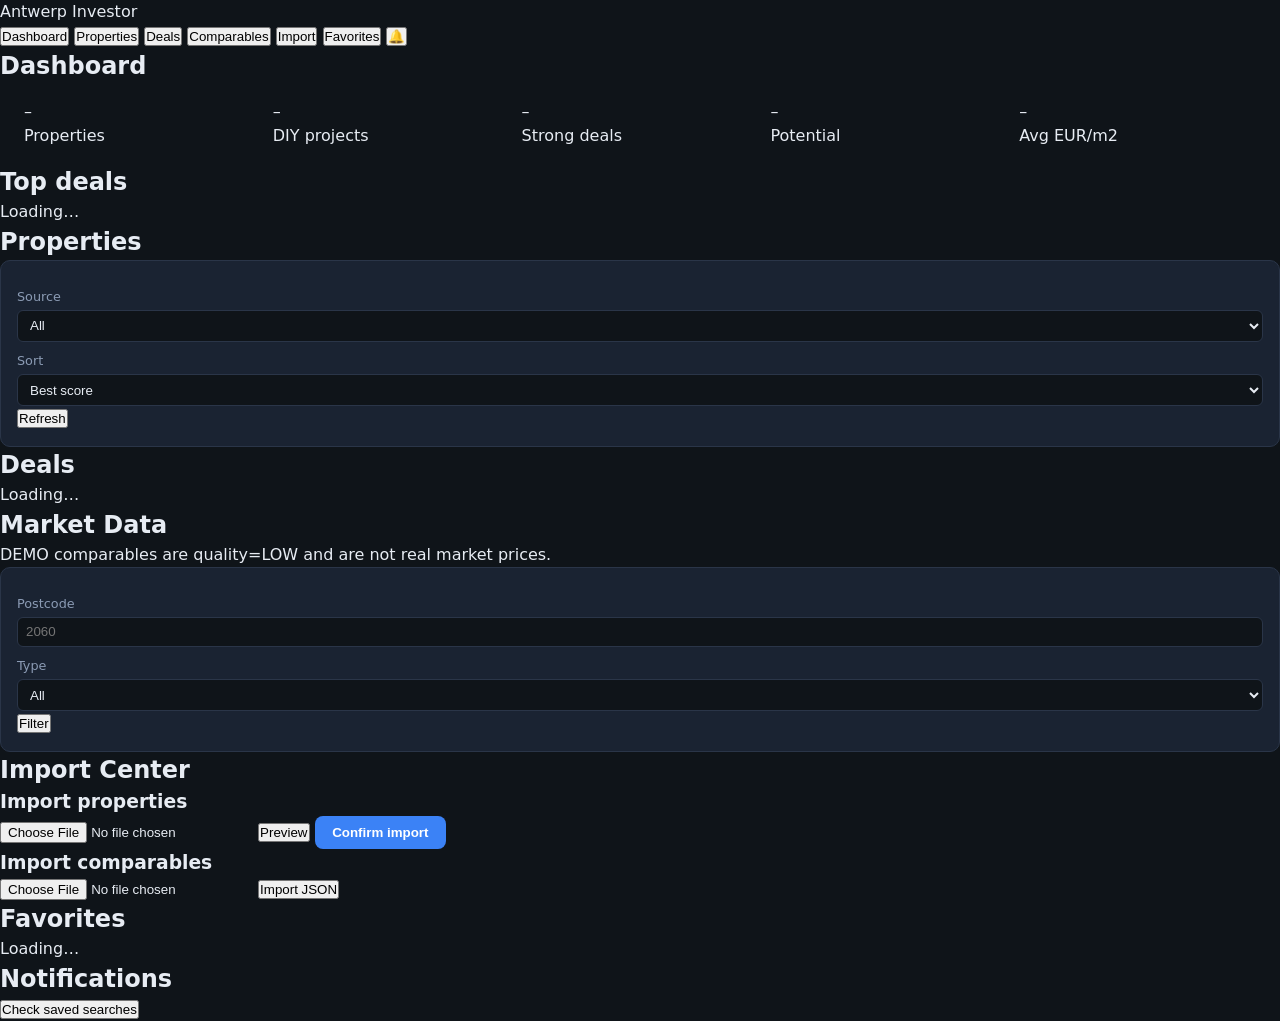
<file: frontend/index.html>
<!DOCTYPE html>
<html lang="nl">
<head>
  <meta charset="UTF-8" />
  <meta name="viewport" content="width=device-width, initial-scale=1" />
  <title>Antwerp Property Investor</title>
  <link rel="stylesheet" href="styles.css" />
</head>
<body>
  <nav class="nav">
    <div class="nav-brand">Antwerp Investor</div>
    <div class="nav-links">
      <button class="nav-btn active" data-page="dashboard">Dashboard</button>
      <button class="nav-btn" data-page="properties">Properties</button>
      <button class="nav-btn" data-page="deals">Deals</button>
      <button class="nav-btn" data-page="market">Comparables</button>
      <button class="nav-btn" data-page="import">Import</button>
      <button class="nav-btn" data-page="favorites">Favorites</button>
      <button class="nav-btn" data-page="notifications">🔔</button>
    </div>
  </nav>
  <main class="container">
    <section id="page-dashboard" class="page active">
      <h1>Dashboard</h1>
      <div class="stats" id="stats">
        <div class="stat"><div class="num" id="stat-total">–</div><div class="lbl">Properties</div></div>
        <div class="stat"><div class="num" id="stat-diy">–</div><div class="lbl">DIY projects</div></div>
        <div class="stat"><div class="num" id="stat-strong">–</div><div class="lbl">Strong deals</div></div>
        <div class="stat"><div class="num" id="stat-potential">–</div><div class="lbl">Potential</div></div>
        <div class="stat"><div class="num" id="stat-avg">–</div><div class="lbl">Avg EUR/m2</div></div>
      </div>
      <div id="notif-bar" class="notif-bar"></div>
      <h2>Top deals</h2>
      <div id="top-deals" class="card-list">Loading…</div>
    </section>
    <section id="page-properties" class="page">
      <h1>Properties</h1>
      <div class="filters">
        <label>Source<select id="source"><option value="">All</option><option value="demo">Demo</option><option value="import">Import</option><option value="manual">Manual</option></select></label>
        <label>Sort<select id="sort"><option value="best">Best score</option><option value="price_asc">Price up</option><option value="price_desc">Price down</option><option value="diy">DIY score</option></select></label>
        <button id="btn-refresh" class="btn">Refresh</button>
      </div>
      <div id="property-table"></div>
    </section>
    <section id="page-deals" class="page"><h1>Deals</h1><div id="deals-list">Loading…</div></section>
    <section id="page-market" class="page">
      <h1>Market Data</h1>
      <p class="muted">DEMO comparables are quality=LOW and are not real market prices.</p>
      <div class="filters">
        <label>Postcode <input id="m-pc" placeholder="2060" /></label>
        <label>Type <select id="m-type"><option value="">All</option><option value="huis">huis</option><option value="appartement">appartement</option></select></label>
        <button id="btn-market" class="btn">Filter</button>
      </div>
      <div id="market-summary" class="muted"></div>
      <div id="market-table"></div>
    </section>
    <section id="page-import" class="page">
      <h1>Import Center</h1>
      <div class="import-grid">
        <div class="import-card">
          <h3>Import properties</h3>
          <input type="file" id="imp-prop-file" accept=".csv,.json" />
          <button class="btn" id="btn-preview-prop">Preview</button>
          <button class="btn btn-primary" id="btn-confirm-prop" disabled>Confirm import</button>
        </div>
        <div class="import-card">
          <h3>Import comparables</h3>
          <input type="file" id="imp-comp-file" accept=".json" />
          <button class="btn" id="btn-import-comp">Import JSON</button>
        </div>
      </div>
      <pre id="import-result" class="import-result"></pre>
    </section>
    <section id="page-favorites" class="page"><h1>Favorites</h1><div id="favorites-list">Loading…</div></section>
    <section id="page-notifications" class="page">
      <h1>Notifications</h1>
      <button class="btn" id="btn-check-notif">Check saved searches</button>
      <div id="notifications-list"></div>
    </section>
  </main>
  <div id="detail-modal" class="modal hidden">
    <div class="modal-content">
      <button class="modal-close" id="modal-close">×</button>
      <div id="detail-body"></div>
    </div>
  </div>
  <script src="app.js"></script>
</body>
</html>
</file>
<file: frontend/styles.css>
:root {
  --bg: #0f1419;
  --surface: #1a2332;
  --border: #2a3548;
  --text: #e7ecf3;
  --muted: #8b9bb4;
  --accent: #3b82f6;
  --good: #22c55e;
  --mid: #eab308;
  --low: #ef4444;
  --radius: 10px;
}
* { box-sizing: border-box; margin: 0; padding: 0; }
body {
  font-family: 'Inter', system-ui, -apple-system, sans-serif;
  background: var(--bg);
  color: var(--text);
  line-height: 1.5;
  min-height: 100vh;
}
.header {
  display: flex;
  justify-content: space-between;
  align-items: center;
  padding: 1rem 1.5rem;
  background: var(--surface);
  border-bottom: 1px solid var(--border);
}
.logo { font-weight: 700; letter-spacing: 0.04em; font-size: 1.1rem; }
.btn-primary {
  background: var(--accent);
  color: white;
  border: none;
  padding: 0.55rem 1.1rem;
  border-radius: 8px;
  font-weight: 600;
  cursor: pointer;
}
.btn-primary:hover { filter: brightness(1.1); }
.stats {
  display: grid;
  grid-template-columns: repeat(auto-fit, minmax(140px, 1fr));
  gap: 0.75rem;
  padding: 1rem 1.5rem;
}
.stat-card {
  background: var(--surface);
  border: 1px solid var(--border);
  border-radius: var(--radius);
  padding: 0.9rem 1rem;
  text-align: center;
}
.stat-value { display: block; font-size: 1.4rem; font-weight: 700; }
.stat-label { font-size: 0.75rem; color: var(--muted); }
.layout {
  display: grid;
  grid-template-columns: 240px 1fr;
  gap: 1rem;
  padding: 0 1.5rem 2rem;
}
.filters {
  background: var(--surface);
  border: 1px solid var(--border);
  border-radius: var(--radius);
  padding: 1rem;
  height: fit-content;
  position: sticky;
  top: 1rem;
}
.filters h3 { margin-bottom: 0.75rem; font-size: 0.95rem; }
.filters label { display: block; font-size: 0.8rem; color: var(--muted); margin-top: 0.6rem; }
.filters input, .filters select {
  width: 100%;
  margin-top: 0.25rem;
  padding: 0.4rem 0.5rem;
  background: var(--bg);
  border: 1px solid var(--border);
  border-radius: 6px;
  color: var(--text);
}
.filters .note { margin-top: 1rem; font-size: 0.7rem; color: var(--muted); }
.content { overflow-x: auto; }
table { width: 100%; border-collapse: collapse; font-size: 0.9rem; }
th, td { padding: 0.65rem 0.75rem; text-align: left; border-bottom: 1px solid var(--border); }
th { color: var(--muted); font-weight: 600; font-size: 0.75rem; text-transform: uppercase; }
tr:hover { background: rgba(59,130,246,0.06); cursor: pointer; }
.score {
  display: inline-flex;
  align-items: center;
  justify-content: center;
  width: 2.4rem;
  height: 2.4rem;
  border-radius: 8px;
  font-weight: 700;
  font-size: 0.95rem;
}
.score.high { background: rgba(34,197,94,0.2); color: var(--good); }
.score.mid { background: rgba(234,179,8,0.2); color: var(--mid); }
.score.low { background: rgba(239,68,68,0.2); color: var(--low); }
.epc { font-weight: 700; }
.status { padding: 0.5rem 0; color: var(--muted); font-size: 0.85rem; }
.modal {
  position: fixed; inset: 0;
  background: rgba(0,0,0,0.7);
  display: flex; align-items: center; justify-content: center;
  z-index: 100;
}
.modal.hidden { display: none; }
.modal-content {
  background: var(--surface);
  border: 1px solid var(--border);
  border-radius: 12px;
  max-width: 720px;
  width: 94%;
  max-height: 90vh;
  overflow-y: auto;
  padding: 1.5rem;
  position: relative;
}
.close {
  position: absolute; top: 0.75rem; right: 1rem;
  background: none; border: none; color: var(--muted);
  font-size: 1.5rem; cursor: pointer;
}
.detail-grid { display: grid; grid-template-columns: 1fr 1fr; gap: 0.75rem; margin: 1rem 0; }
.detail-item { background: var(--bg); padding: 0.6rem 0.8rem; border-radius: 8px; }
.detail-item span { display: block; font-size: 0.7rem; color: var(--muted); }
.section-title { margin-top: 1.25rem; margin-bottom: 0.5rem; font-size: 0.9rem; color: var(--muted); text-transform: uppercase; }
ul { padding-left: 1.2rem; margin-bottom: 0.5rem; }
@media (max-width: 800px) {
  .layout { grid-template-columns: 1fr; }
  .filters { position: static; }
}
</file>
